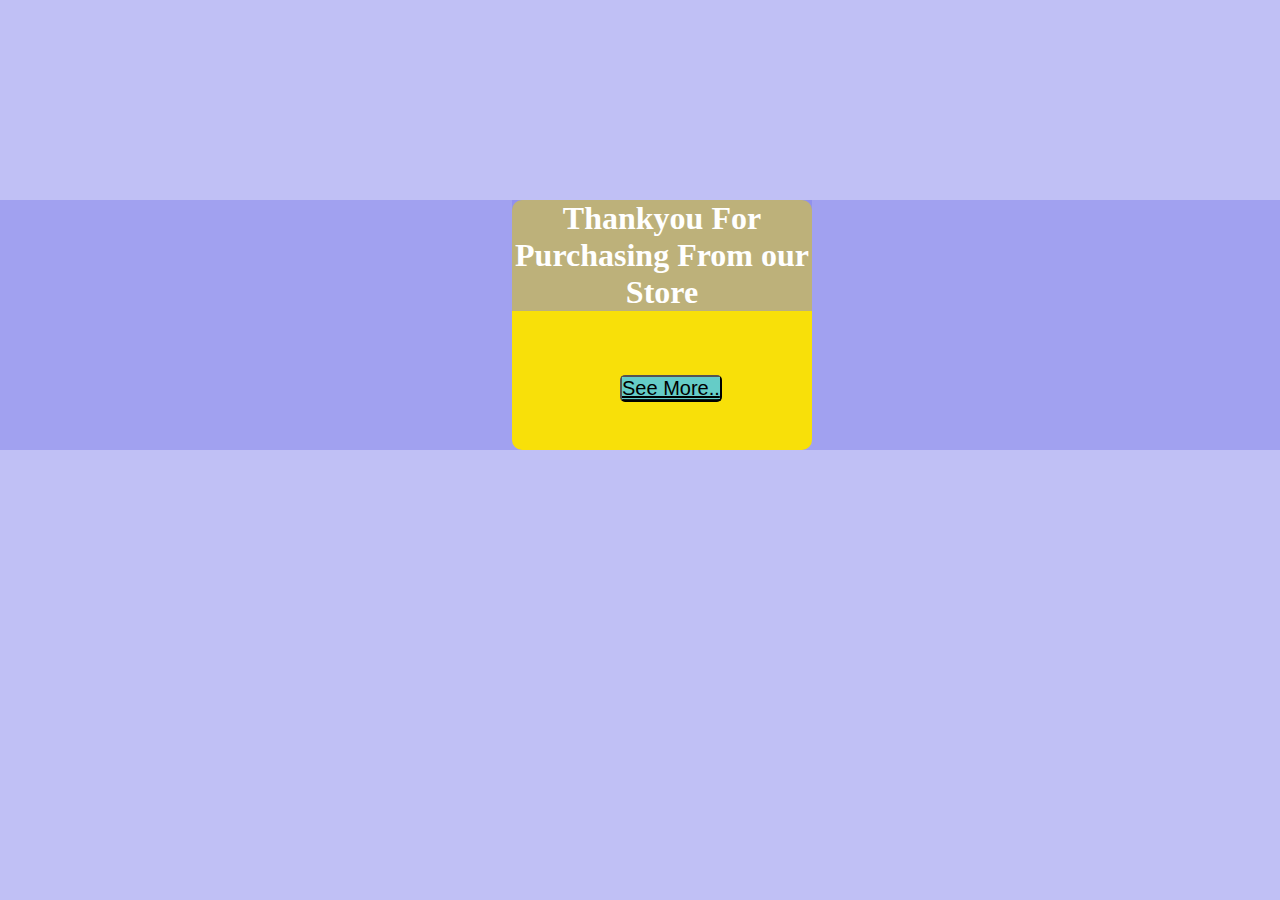
<file: NewPage.html>
<!DOCTYPE html>
<html lang="en">
<head>
    <meta charset="UTF-8">
    <meta name="viewport" content="width=device-width, initial-scale=1.0">
    <link rel="stylesheet" href="style.css">
    <title>Thankyou</title>
</head>
<body>
    <div id="pg2">
<h1>Thankyou For Purchasing From our Store</h1>
<button id="backbtn"> <a href="index.html">See More..</a></button>
    </div>
    <script src="app.js"></script>
</body>
</html>
</file>
<file: style.css>
*{
    margin: 0;
    padding: 0;
    background: rgba(129, 129, 235, 0.5);

}
#main{
    
    width: 100%;

    color: rgb(5, 56, 116);
    box-shadow: 10px 5px 5px rgba(235, 233, 233, 0.5);
    text-align: center;
    display: flex;
    flex-wrap: wrap;
    justify-content: center;
    border: 5px solid rgb(189, 172, 172);
}
#main > div{
    background-color: #d8cece;
    width: 350px;
    height: 500px;
    margin: 10px;
    text-align: center;
    border-radius: 10px;
    box-shadow: 10px 5px 5px rgba(0, 0, 0, 0.25 ), 10px 2px 2px rgba(0, 0, 0, 0.25 );

    
}
h2{
    color: rgb(250, 11, 11);
}
p{
    color: rgb(23, 24, 24);
}
#addcart{
    background-color: rgb(180, 77, 155);
    color: black;

    border: 2px solid gold;
     font-size: 20px;
    font-family: Impact, Haettenschweiler, 'Arial Narrow Bold', sans-serif;
    cursor: pointer;
    position: relative;

}
#cart{
    
    margin-top: 10px;
}


#pg2{

    position:relative;
    justify-content: center;
    align-items: center;
    background-color: rgb(248, 224, 9);
    border-radius: 10px;
    width: 300px;
    height: 250px;
    margin-left: 40%;
    margin-top: 200px;
}
#pg2 h1{
    color: #fff;
    text-align: center;
    
}
#backbtn{
    position:absolute;
    top: 70%;
    left: 36%;
    font-size: 20px;
    border-radius: 5px;
    background-color: rgb(8, 36, 36);
    color: antiquewhite;
    cursor: pointer;
}
#backbtn a{
    color: black;
    background-color: #7af0ead2;
}
</file>
